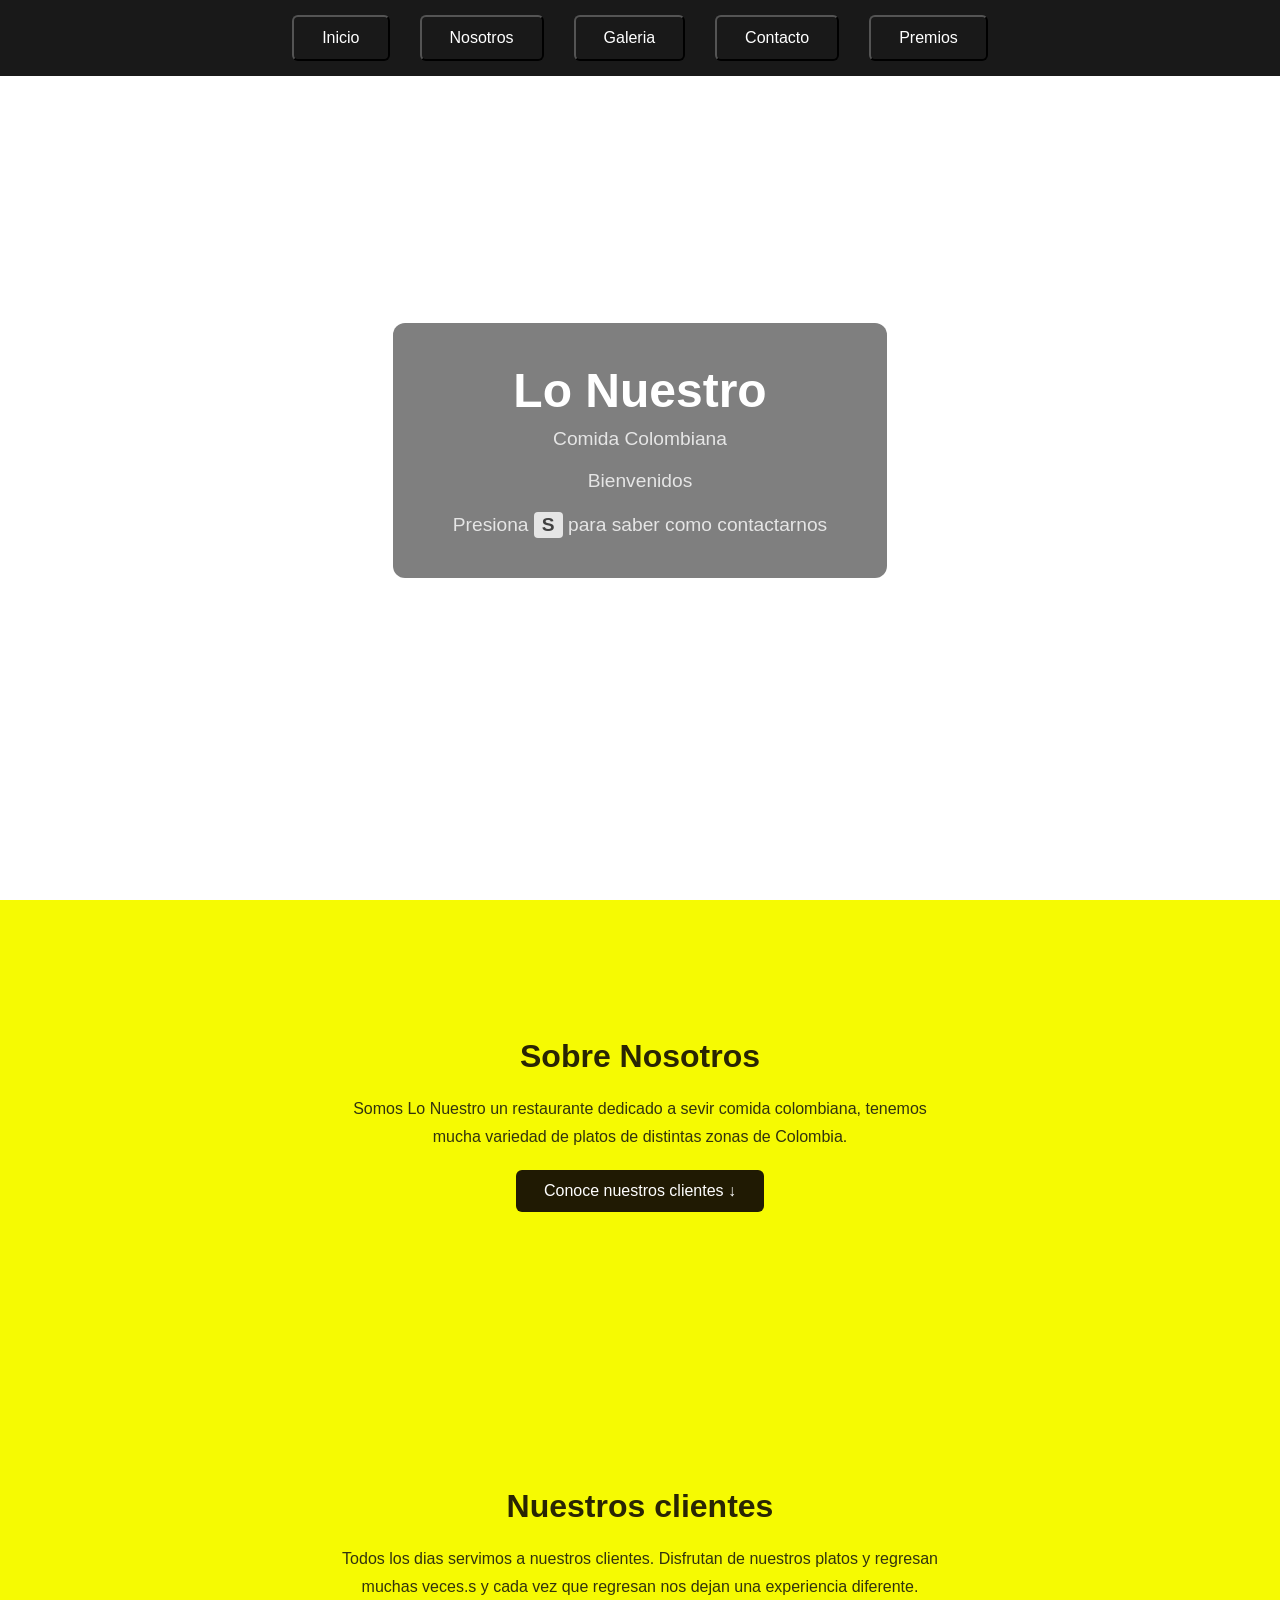
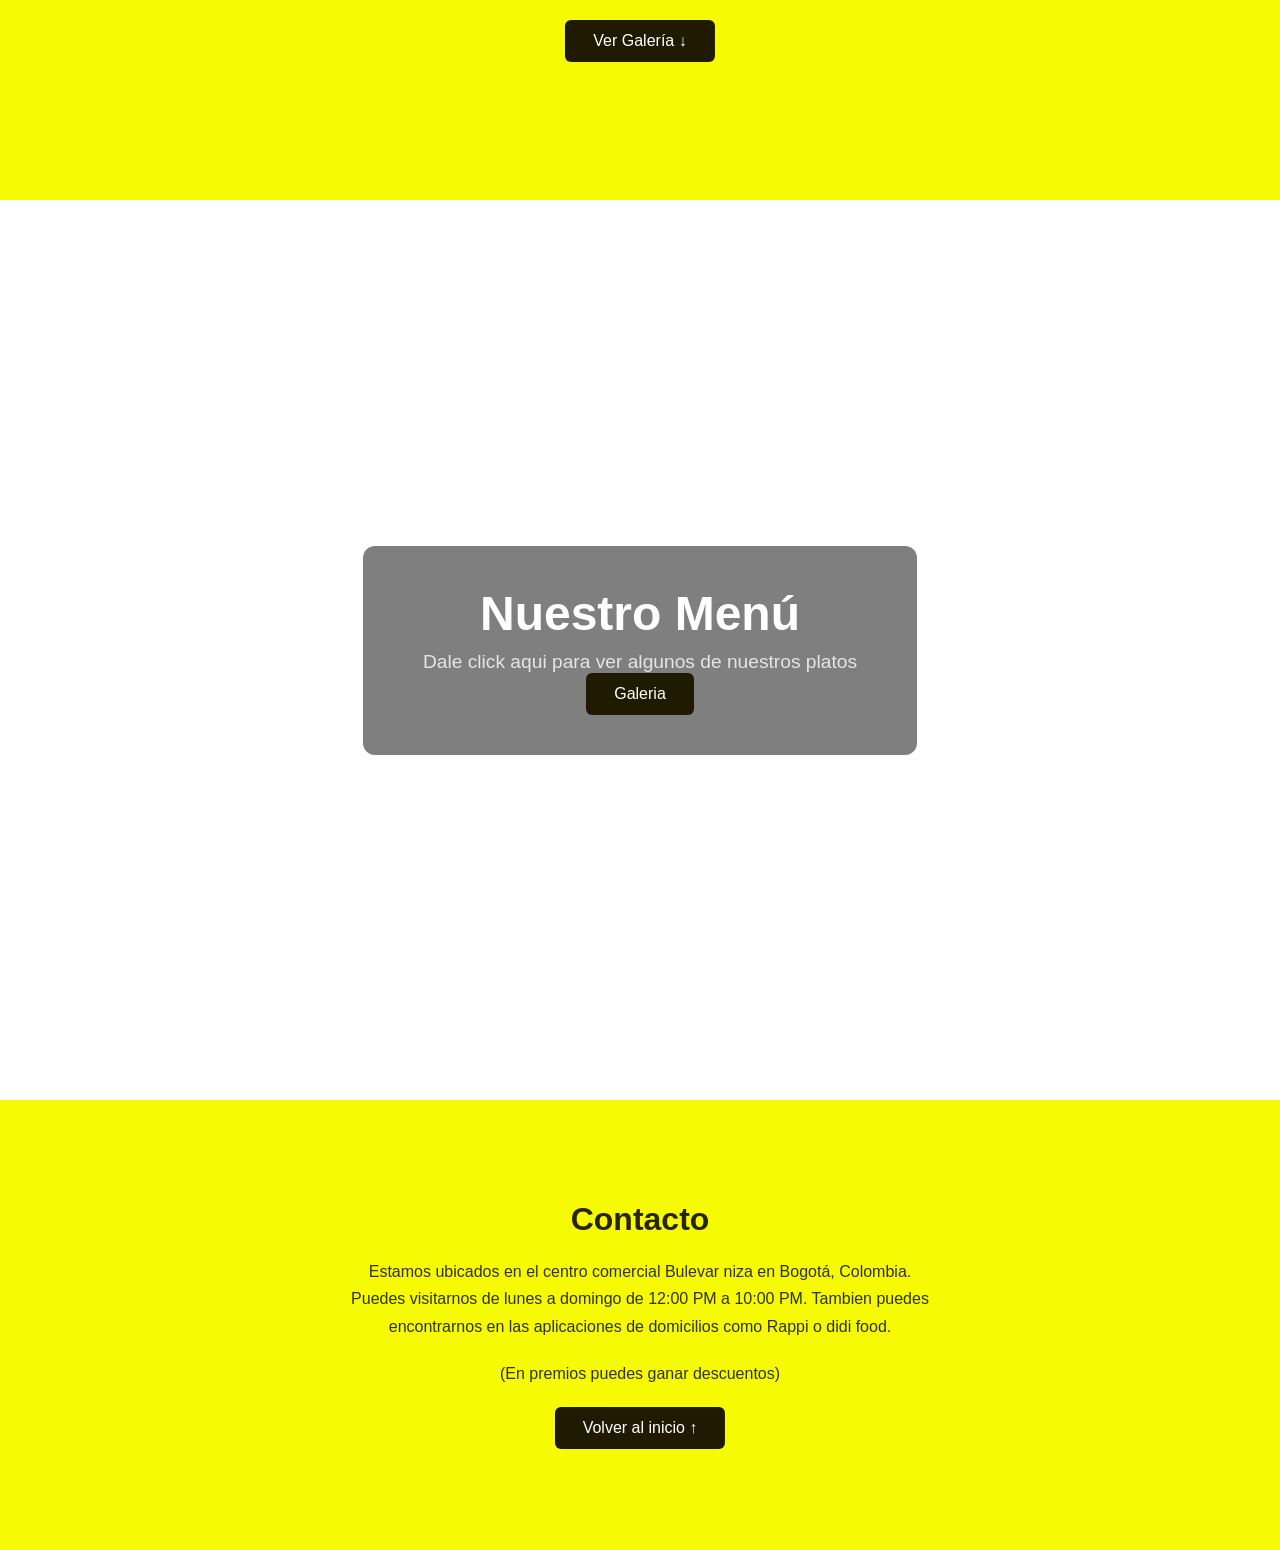
<file: index.html>
<html lang="es">
<head>
  <meta charset="UTF-8">
  <meta name="viewport" content="width=device-width, initial-scale=1.0">
  <title>Parallax + Navegación</title>
  
</head>
<link rel="stylesheet" href="css/styles.css">
<body>

  <!-- NAVBAR CON ANCLAS -->
  <!--
  <nav>
    <a href="#inicio">Inicio</a>
    <a href="#sobre-nosotros">Sobre Nosotros</a>
    <a href="#segunda">Galería</a>
    <a href="#contacto">Contacto</a>
  </nav>
  -->
   <nav>
    <button onclick="irA('inicio')">Inicio</button>
    <button onclick="irA('sobre-nosotros')">Nosotros</button>
    <button onclick="window.location.href='galeria.html';" >Galeria</button>
    <button onclick="irA('contacto')">Contacto</button>
    <button onclick="window.location.href='juego.html';" >Premios</button>
  </nav>

  <!-- SECCIÓN 1: Parallax con imagen de montaña -->
  <section class="parallax" id="inicio">
    <div class="parallax-texto">
      <h1>Lo Nuestro</h1>
      <p> Comida Colombiana</p>
         <p class="hint-teclado">
        Bienvenidos
      </p>
      <p class="hint-teclado">
        Presiona <span class="tecla">S</span> para saber como contactarnos
      </p>
   
    </div>
  </section>

  <!-- SECCIÓN 2: Contenido normal -->
  <section class="seccion-contenido" id="sobre-nosotros">
    <h2>Sobre Nosotros</h2>
    <p>
    Somos Lo Nuestro un restaurante dedicado a sevir comida colombiana, 
    tenemos mucha variedad de platos de distintas zonas de Colombia.
    </p>
    <button class="boton-nav" onclick="irA('experiencias')">
      Conoce nuestros clientes ↓
    </button>
  </section>

<!-- SECCIÓN 2: Contenido normal -->
<section class="seccion-contenido scroll" id="experiencias">
    <h2>Nuestros clientes</h2>
    <p>
      Todos los dias servimos a nuestros clientes. Disfrutan de nuestros platos y regresan muchas veces.s y 
      cada vez que regresan nos dejan una experiencia diferente.
    </p>
    <button class="boton-nav" onclick="irA('segunda')">
      Ver Galería ↓
    </button>
  </section>

  <!-- SECCIÓN 3: Parallax con imagen de bosque -->
  <section class="parallax" id="segunda">
    <div class="parallax-texto">
      <h1>Nuestro Menú</h1>
      <p>Dale click aqui para ver algunos de nuestros platos</p>
      <button class="boton-nav" onclick="window.location.href='galeria.html';" >Galeria</button>
    </div>
    
  </section>



  <!-- SECCIÓN 4: Contenido normal -->
  <section class="seccion-contenido" id="contacto">
    <h2>Contacto</h2>
    <p>
     Estamos ubicados en el centro comercial Bulevar niza en Bogotá, Colombia. Puedes visitarnos de lunes a domingo de 12:00 PM a 10:00 PM. Tambien puedes encontrarnos en las
     aplicaciones de domicilios como Rappi o didi food.
    </p>
       <p>
        (En premios puedes ganar descuentos)
      </p>
    <button class="boton-nav" onclick="irA('inicio')">
      Volver al inicio ↑
    </button>
  </section>
  <script src="js/index.js"></script>
</body>
</html>
</file>
<file: css/styles.css>
* {
    margin: 0;
    padding: 0;
    box-sizing: border-box;
  }

  body {
    font-family: Arial, sans-serif;
  }

  /* ── NAVBAR ── */
  nav {
    position: fixed;
    top: 0;
    width: 100%;
    background: rgba(0, 0, 0, 0.9);
    display: flex;
    justify-content: center;
    gap: 30px;
    padding: 15px;
    z-index: 100;
  }

  nav a {
    color: white;
    text-decoration: none;
    font-size: 1rem;
    transition: color 0.3s;
  }

  nav a:hover {
    color: #f0c040;
  }

/* Botón de navegación interno */
  nav button {
    padding: 12px 28px;
    background: transparent;
    color: white;
    text-decoration: none;
    border-radius: 6px;
    font-size: 1rem;
  }
  nav button:hover { background: #f0c040; color: #222; }


  /* ── SECCIONES NORMALES ── */
  .seccion-contenido {
    padding: 80px 40px;
    background: #f6fa02;
    text-align: center;
    min-height: 50vh;
    display: flex;
    flex-direction: column;
    justify-content: center;
    align-items: center;
    gap: 20px;
  }

  .seccion-contenido h2 {
    font-size: 2rem;
    color: #292503;
  }

  .seccion-contenido p {
    max-width: 600px;
    color: #32330e;
    line-height: 1.7;
  }
  .scroll {
    background-image: url("https://i.postimg.cc/wBpvCkvC/lo-nuestro-logo.png");
    background-attachment: scroll; /* default: la imagen viaja con el elemento */
  }

  .boton-nav {
    padding: 12px 28px;
    background: #201a03;
    color: white;
    border: none;
    border-radius: 6px;
    cursor: pointer;
    font-size: 1rem;
    transition: background 0.3s;
  }

  .boton-nav:hover {
    background: #382f07;
    color: #ffffff;
  }

  /* ── SECCIONES PARALLAX ── */
  .parallax {
    background-attachment: fixed;  /* ← la magia */
    background-size: cover;
    background-position: center;
    min-height: 100vh;
    display: flex;
    align-items: center;
    justify-content: center;
  }

  /* Cada sección tiene su propia imagen */
  #inicio {
    background-image: url('https://i.postimg.cc/136R6F4d/colombia-foto.jpg');
  }

  #segunda {
    background-image: url('https://i.postimg.cc/136R6F4d/colombia-foto.jpg');
  }

  /* Texto encima del parallax */
  .parallax-texto {
    background: rgba(0, 0, 0, 0.5);
    color: white;
    padding: 40px 60px;
    border-radius: 12px;
    text-align: center;
  }

  .parallax-texto h1 {
    font-size: 3rem;
    margin-bottom: 10px;
  }

  .parallax-texto p {
    font-size: 1.2rem;
    opacity: 0.8;
  }

  /* Hint de teclado */
  .hint-teclado {
    margin-top: 20px;
    font-size: 0.85rem;
    opacity: 0.7;
  }

  .tecla {
    display: inline-block;
    background: white;
    color: #333;
    border-radius: 4px;
    padding: 2px 8px;
    font-weight: bold;
  }
</file>
